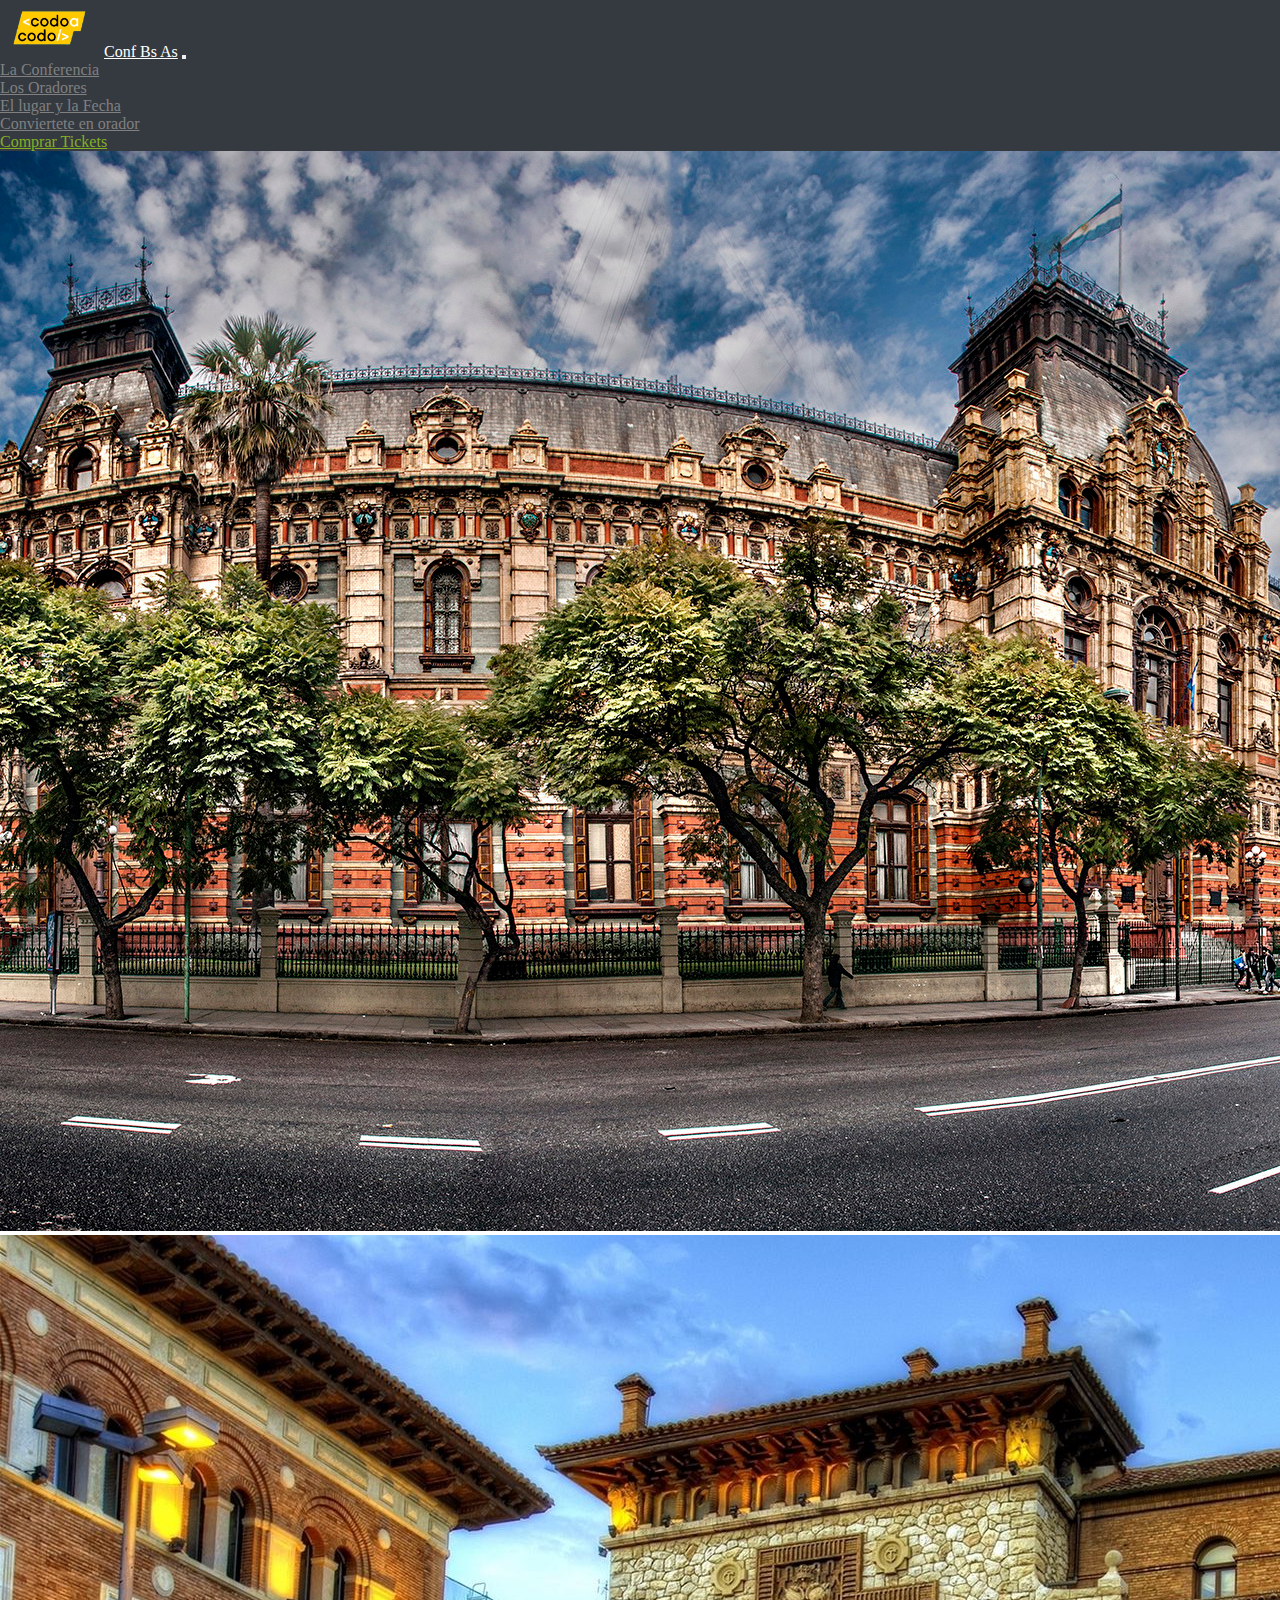
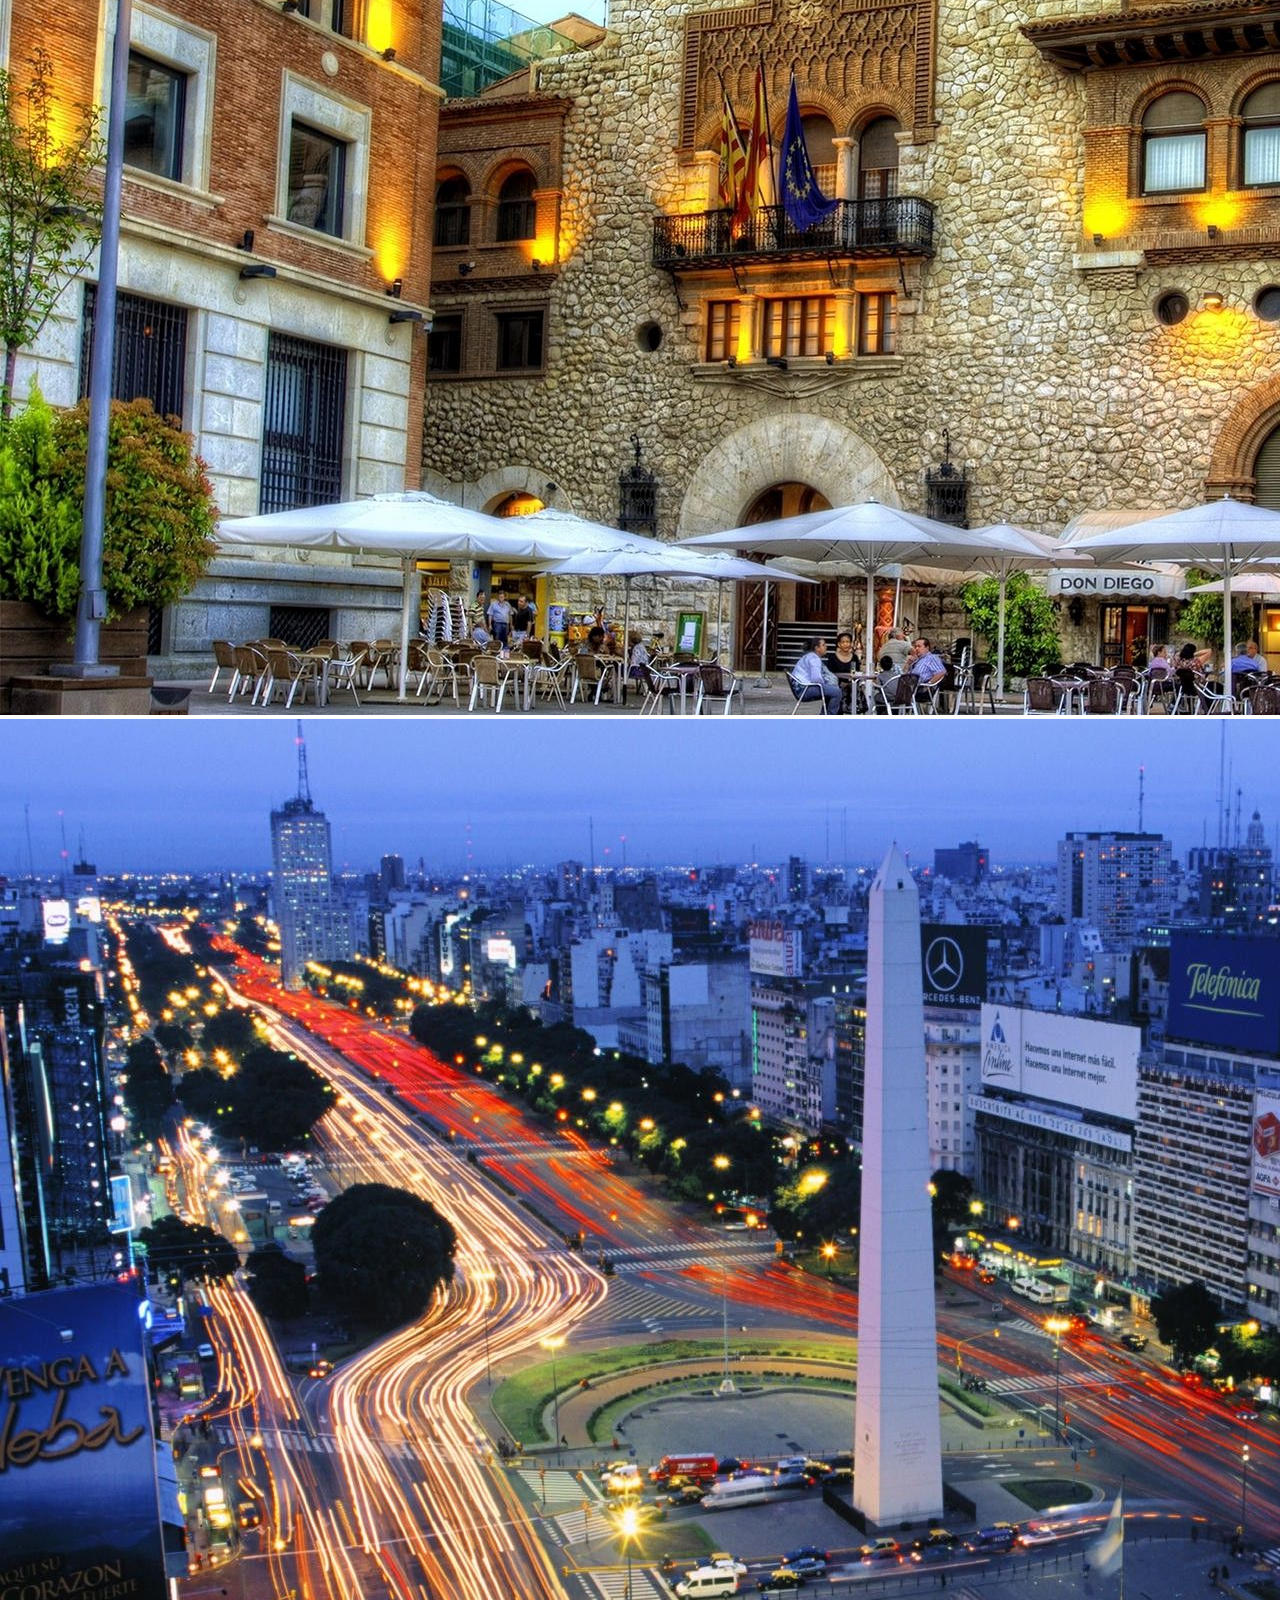
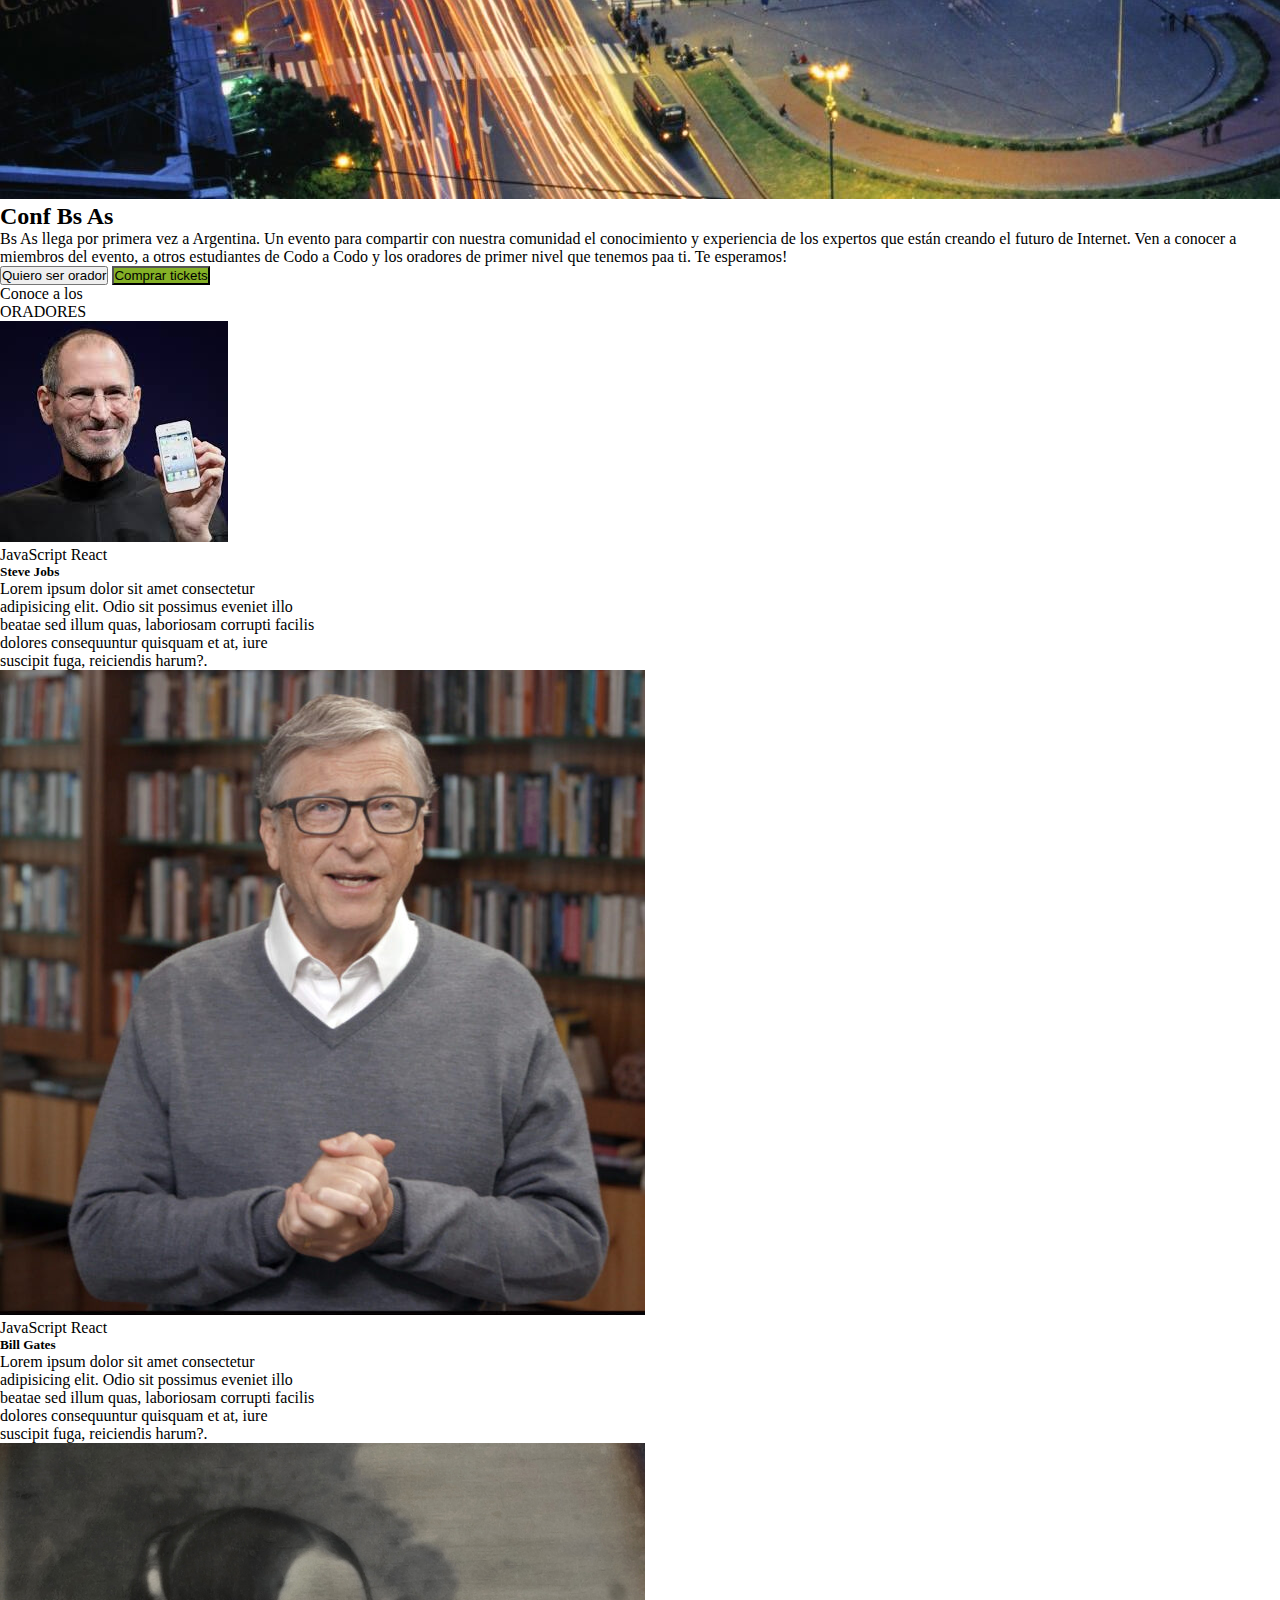
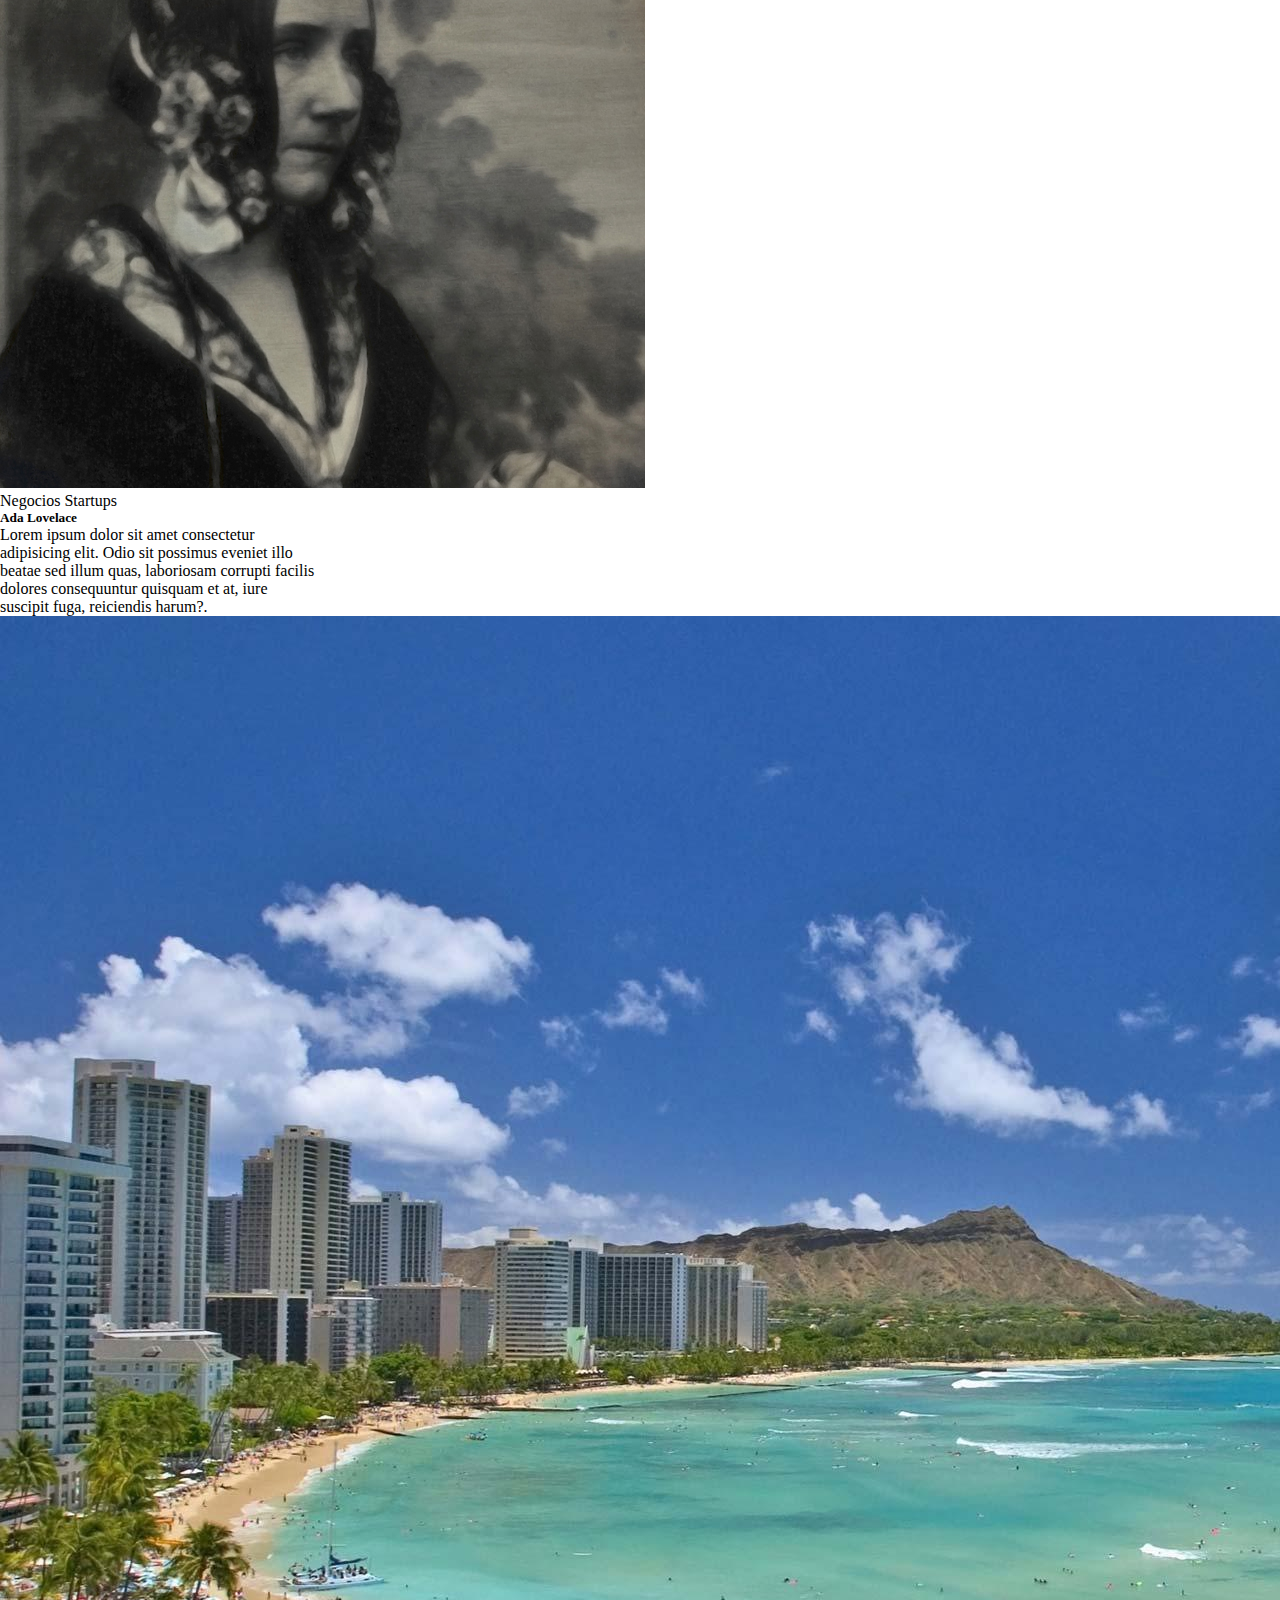
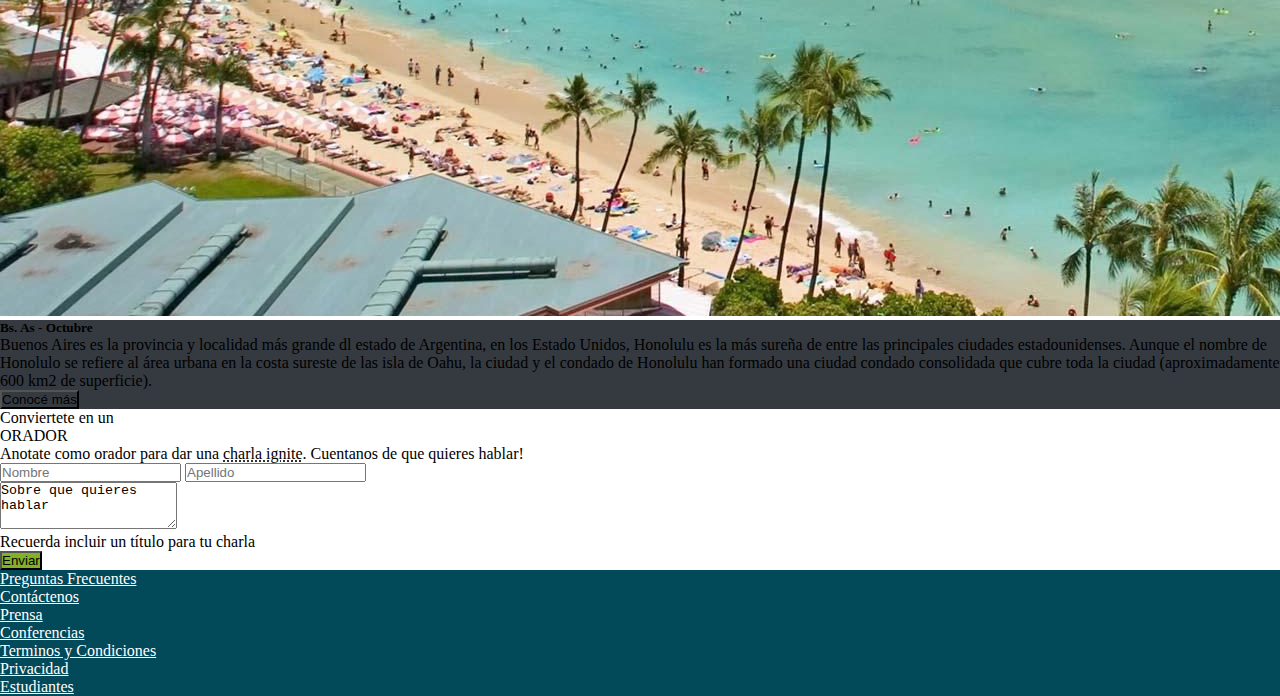
<file: index.html>
<!DOCTYPE html>
<html lang="es">

<head>
  <meta charset="UTF-8">
  <meta http-equiv="X-UA-Compatible" content="IE=edge">
  <meta name="viewport" content="width=device-width, initial-scale=1.0">
  <!-- Bootstrap -->
  <link href="https://cdn.jsdelivr.net/npm/bootstrap@5.0.2/dist/css/bootstrap.min.css" rel="stylesheet"
    integrity="sha384-EVSTQN3/azprG1Anm3QDgpJLIm9Nao0Yz1ztcQTwFspd3yD65VohhpuuCOmLASjC" crossorigin="anonymous">
  <!-- CSS -->
  <link rel="stylesheet" href="./css/estilos.css">
  <title>Trabajo Práctico Integrador</title>
</head>
<body class="fw-normal fs-6">
  <header>
    <!-- Barra de Navegación con Menu Hamburguesa -->
    <nav class="navbar navbar-expand-lg navbar-dark navGris fixed-top-lg">
      <div class="container-lg">
        <img class=" img-fluid position-relative" width="100px" src="./assets/imagenes/codoacodo.png" alt="Logo">
        <a class="navbar-brand" href="#">Conf Bs As</a>
        <button class="navbar-toggler" type="button" data-bs-toggle="collapse" data-bs-target="#navbarSupportedContent"
          aria-controls="navbarSupportedContent" aria-expanded="false" aria-label="Toggle navigation">
          <span class="navbar-toggler-icon"></span>
        </button>
        <div class="collapse navbar-collapse" id="navbarSupportedContent">
          <ul class="navbar-nav ms-auto mb-2 mb-lg-0">
            <li class="nav-item">
              <a class="nav-link " href="#SeccionConferencia">La Conferencia</a>
            </li>
            <li class="nav-item">
              <a class="nav-link" href="#SeccionOradores">Los Oradores</a>
            </li>
            <li class="nav-item">
              <a class="nav-link " href="#SeccionLugarFecha">El lugar y la Fecha</a>
            </li>
            <li class="nav-item">
              <a class="nav-link " href="#SeccionOrador">Conviertete en orador</a>
            </li>
            <li class="nav-item">
              <a class="nav-link link-succes text-succes fuenteVerde" href="./Pages/ventaTickets.html">Comprar
                Tickets</a>
            </li>
          </ul>
        </div>
      </div>
    </nav>
  </header>
  <!--Seccion Conferencia-->
  <section id="SeccionConferencia">
    <div class="container-fluid ">
      <div id="carouselExampleSlidesOnly" class="col img-fluid carousel slide" data-bs-ride="carousel">
        <div class="carousel-inner">
          <div class="carousel-item active">
            <img src="./assets/imagenes/ba1.jpg" class="d-block w-100" alt="Buenos Aires 1">
          </div>
          <div class="carousel-item">
            <img src="./assets/imagenes/ba2.jpg" class="d-block w-100" alt="Buenos Aires 2">
          </div>
          <div class="carousel-item">
            <img src="./assets/imagenes/ba3.jpg" class="d-block w-100" alt="Buenos Aires 3">
          </div>
          <div class="carousel-caption d-none d-md-block col-md-4 ms-auto text-end">
            <h2>Conf Bs As</h2>
            <p>Bs As llega por primera vez a Argentina. Un evento para compartir con
              nuestra comunidad el conocimiento y experiencia de los expertos que
              están creando el futuro de Internet. Ven a conocer a miembros del 
              evento, a otros estudiantes de Codo a Codo y los oradores de primer
              nivel que tenemos paa ti. Te esperamos!
            </p>
            <button type="button" class="btn btn-white btn-outline-light">Quiero ser orador</button>
            <button type="button" class="btn btn-success botonVerde" href="./Pages/ventaTickets.html" >Comprar
              tickets</button>
          </div>
        </div>
      </div>
    </div>
  </section>  
    <!--Seccion Oradores-->
 
  <section class="container mb-3 justify-content-center" id="SeccionOradores">
    <div class=" row text-center">
      <p class="mb-0">Conoce a los</p>
      <p class=" fs-2">ORADORES</p>
    </div>
    <div class="row justify-content-around">
      <div class="col-md-6 col-lg-4 mb-3">
        <div class="card" style="width: 20rem;">
          <img src="./assets/imagenes/steve.jpg" class="card-img-top" alt="Steve Jobs">
          <div class="card-body">
            <div>
              <span class="badge rounded-pill bg-warning text-dark">JavaScript</span>
              <span class="badge rounded-pill bg-info">React</span>
            </div>
            <h5 class="card-title">Steve Jobs</h5>
            <p class="card-text">Lorem ipsum dolor sit amet consectetur adipisicing elit. Odio sit possimus eveniet
              illo
              beatae sed illum quas, laboriosam corrupti facilis dolores consequuntur quisquam et at, iure suscipit
              fuga,
              reiciendis harum?.</p>
          </div>
        </div>
      </div>
      <div class="col-md-6 col-lg-4 mb-3">
        <div class="card" style="width: 20rem;">
          <img src="./assets/imagenes/bill.jpg" class="card-img-top" alt="Bill Gates">
          <div class="card-body">
            <div>
              <span class="badge rounded-pill bg-warning text-dark">JavaScript</span>
              <span class="badge rounded-pill bg-info">React</span>
            </div>
            <h5 class="card-title">Bill Gates</h5>
            <p class="card-text">Lorem ipsum dolor sit amet consectetur adipisicing elit. Odio sit possimus eveniet
              illo
              beatae sed illum quas, laboriosam corrupti facilis dolores consequuntur quisquam et at, iure suscipit
              fuga,
              reiciendis harum?.</p>
          </div>
        </div>
      </div>
      <div class="col-md-6 col-lg-4 mb-3">
        <div class="card" style="width: 20rem;">
          <img src="./assets/imagenes/ada.jpeg" class="card-img-top" alt="Ada Lovelace">
          <div class="card-body">
            <span class="badge rounded-pill bg-secondary">Negocios</span>
            <span class="badge rounded-pill bg-danger">Startups</span>
            <h5 class="card-title">Ada Lovelace</h5>
            <p class="card-text">Lorem ipsum dolor sit amet consectetur adipisicing elit. Odio sit possimus eveniet
              illo
              beatae sed illum quas, laboriosam corrupti facilis dolores consequuntur quisquam et at, iure suscipit
              fuga,
              reiciendis harum?.</p>
          </div>
        </div>
      </div>
      
    </div>
  </section>
  
  <!--Seccion Lugar y Fecha-->
  <section id="SeccionLugarFecha" class="mt-3">
    <div class="container-fluid">
      <div class="card">
        <div class="row">
          <div class="col-md-6 ">
            <img src="./assets/imagenes/honolulu.jpg" class="img-fluid rounded-start text-white" alt="Honolulu">
          </div>
          <div class="col-md-6 colorFondo">
            <div class="card-body">
              <h5 class="card-title text-white">Bs. As - Octubre</h5>
              <p class="card-text text-white">Buenos Aires es la provincia y localidad más grande dl estado de
                Argentina, en los
                Estado Unidos, Honolulu es la
                más sureña de entre las principales ciudades estadounidenses. Aunque el nombre de Honolulo se refiere al
                área
                urbana en la costa sureste de las isla de Oahu, la ciudad y el condado de Honolulu han formado una
                ciudad
                condado consolidada que cubre toda la ciudad (aproximadamente 600 km2 de superficie).
              </p>
              <button type="button" class="btn colorFondo btn-outline-light">Conocé más</button>
            </div>
          </div>
        </div>
      </div>
    </div>
  </section>
  <!--Seccion Convertiete en Orador-->
  <section class="container col-6 justify-content-center" id="SeccionOrador">
    <div class="row text-center">
      <div>
        <p class="mb-0">Conviertete en un </p>
        <p class=" fs-2">ORADOR</p>
      </div>
      <p>Anotate como orador para dar una <abbr title="attribute">charla ignite</abbr>. Cuentanos de que quieres hablar!
      </p>
      <div>
        <div class="d-flex justify-content-center mb-3 gx-2">
          <input type="text" class="form-control" id="nombre" placeholder="Nombre">
          <input type="text" class="form-control" id="apellido" placeholder="Apellido">
        </div>
      </div>
      <div class="mb-3">
        <textarea class="form-control" id="textoInfo" rows="3">Sobre que quieres hablar</textarea>
      </div>
      <div class="form-text d-flex mb-3" id="titulo">
        <p>Recuerda incluir un título para tu charla</p>
      </div>
      <button type="button" class="btn btn-success botonVerde">Enviar</button>
    </div>
  </section>
  <!--Footer-->
  <footer>
    <nav class="navbar navbar-expand-lg navVerde">
      <div class="container">
        <div class="collapse navbar-collapse d-flex justify-content-evenly" id="navbarSupportedContent">
          <ul class="navbar-nav mb-2 mb-lg-0 fs-6 ">
            <li class="nav-item">
              <a class="nav-link " href="#">Preguntas Frecuentes</a>
            </li>
            <li class="nav-item">
              <a class="nav-link" href="#">Contáctenos</a>
            </li>
            <li class="nav-item">
              <a class="nav-link " href="#">Prensa</a>
            </li>
            <li class="nav-item">
              <a class="nav-link " href="#">Conferencias</a>
            </li>
            <li class="nav-item">
              <a class="nav-link" href="#">Terminos y Condiciones</a>
            </li>
            <li class="nav-item">
              <a class="nav-link" href="#">Privacidad</a>
            </li>
            <li class="nav-item">
              <a class="nav-link" href="#">Estudiantes</a>
            </li>
          </ul>
        </div>
      </div>
    </nav>
  </footer>
  <!--JS-->
  <script src="/js/scripts.js"></script>
  <script src="https://cdn.jsdelivr.net/npm/@popperjs/core@2.9.2/dist/umd/popper.min.js"
    integrity="sha384-IQsoLXl5PILFhosVNubq5LC7Qb9DXgDA9i+tQ8Zj3iwWAwPtgFTxbJ8NT4GN1R8p"
    crossorigin="anonymous"></script>
  <script src="https://cdn.jsdelivr.net/npm/bootstrap@5.0.2/dist/js/bootstrap.min.js"
    integrity="sha384-cVKIPhGWiC2Al4u+LWgxfKTRIcfu0JTxR+EQDz/bgldoEyl4H0zUF0QKbrJ0EcQF"
    crossorigin="anonymous"></script>
</body>

</html>
</file>
<file: css/estilos.css>
/*Reset*/
* {
    margin: 0;
    padding: 0 ;
    box-sizing: border-box;
}
.fuenteVerde{
    color: #84B026 !important;
}
.botonVerde{
    background-color: #84B026 !important;
}

.colorFondo{
    background-color: #353A40;
}
.navGris {
    background-color: #353A40 !important;
    
}
.navVerde {
    background-color: #024959 !important;
}
nav ul li a {

    color: grey !important;
    
}  
nav ul li a:hover {

    color: white !important;
    
}  

nav a {
    color:white !important;
}

footer nav ul li a {

    color: white !important;
    
}
</file>
